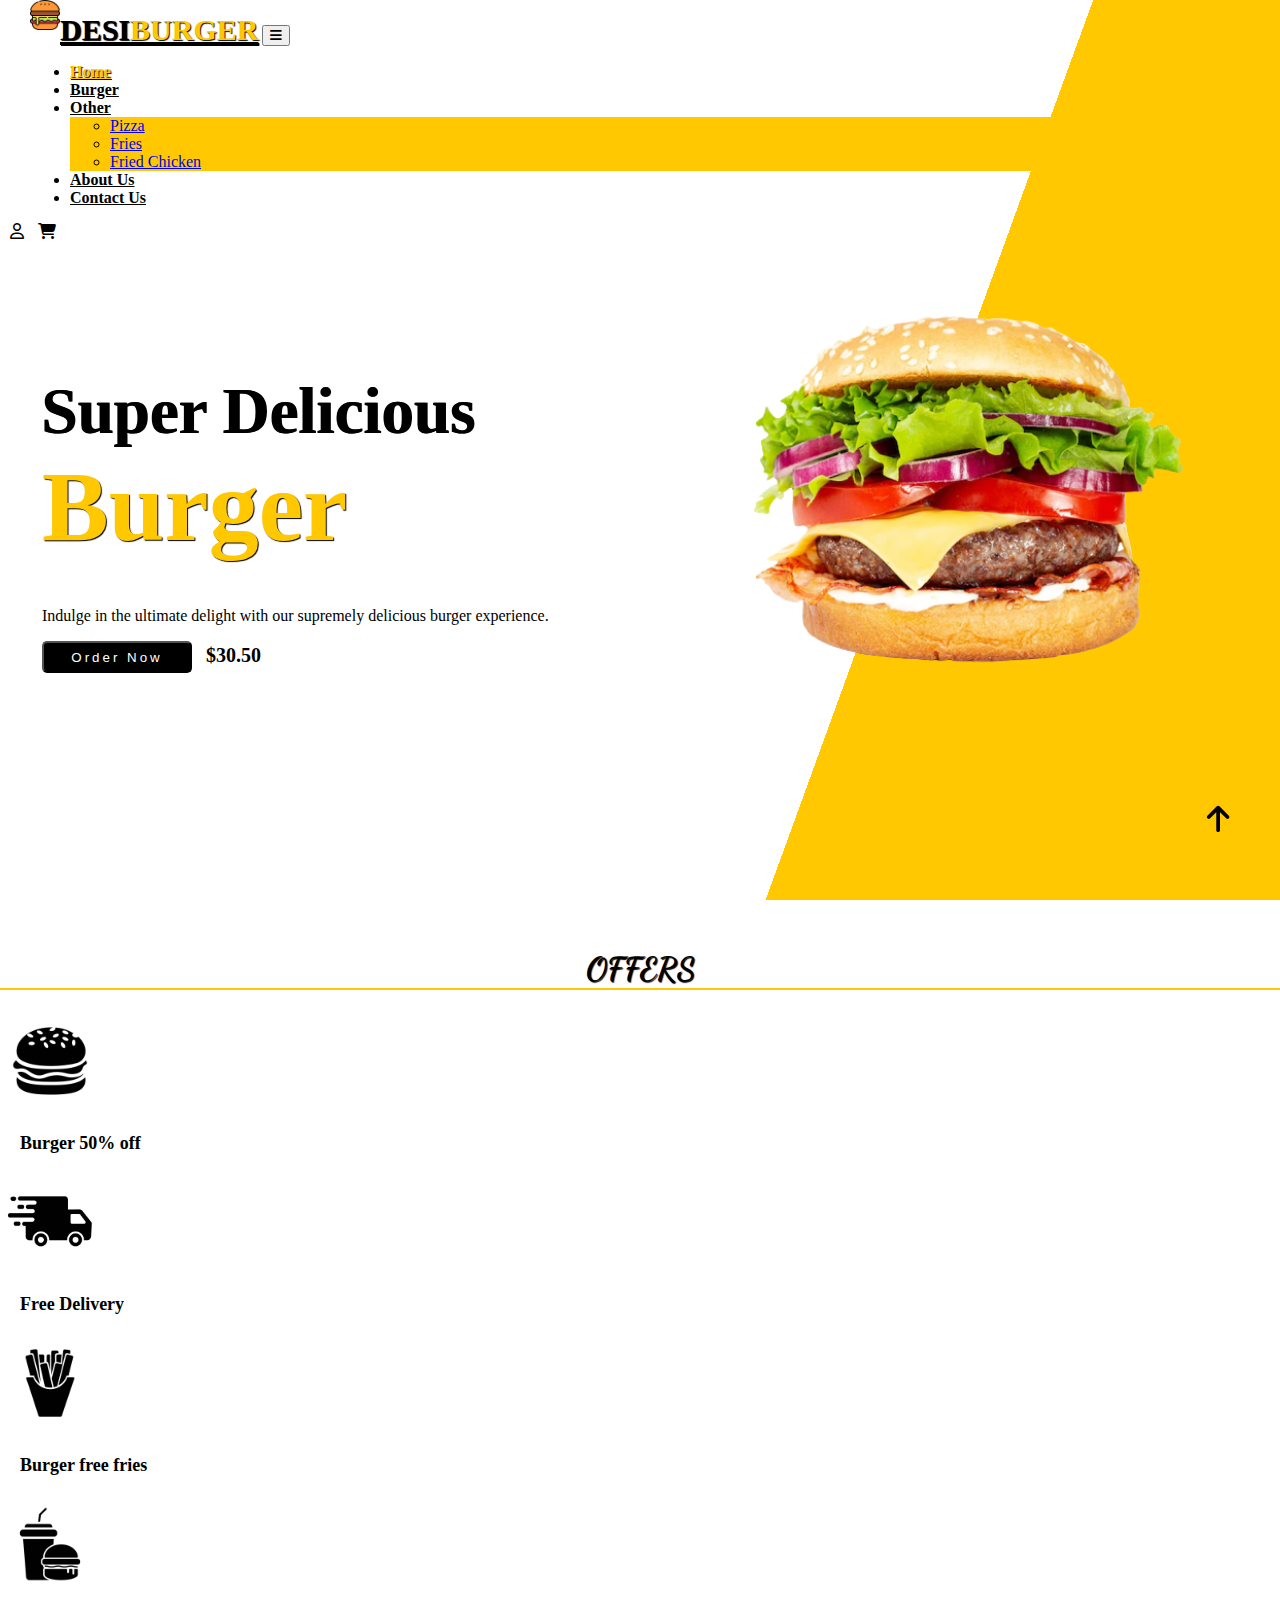
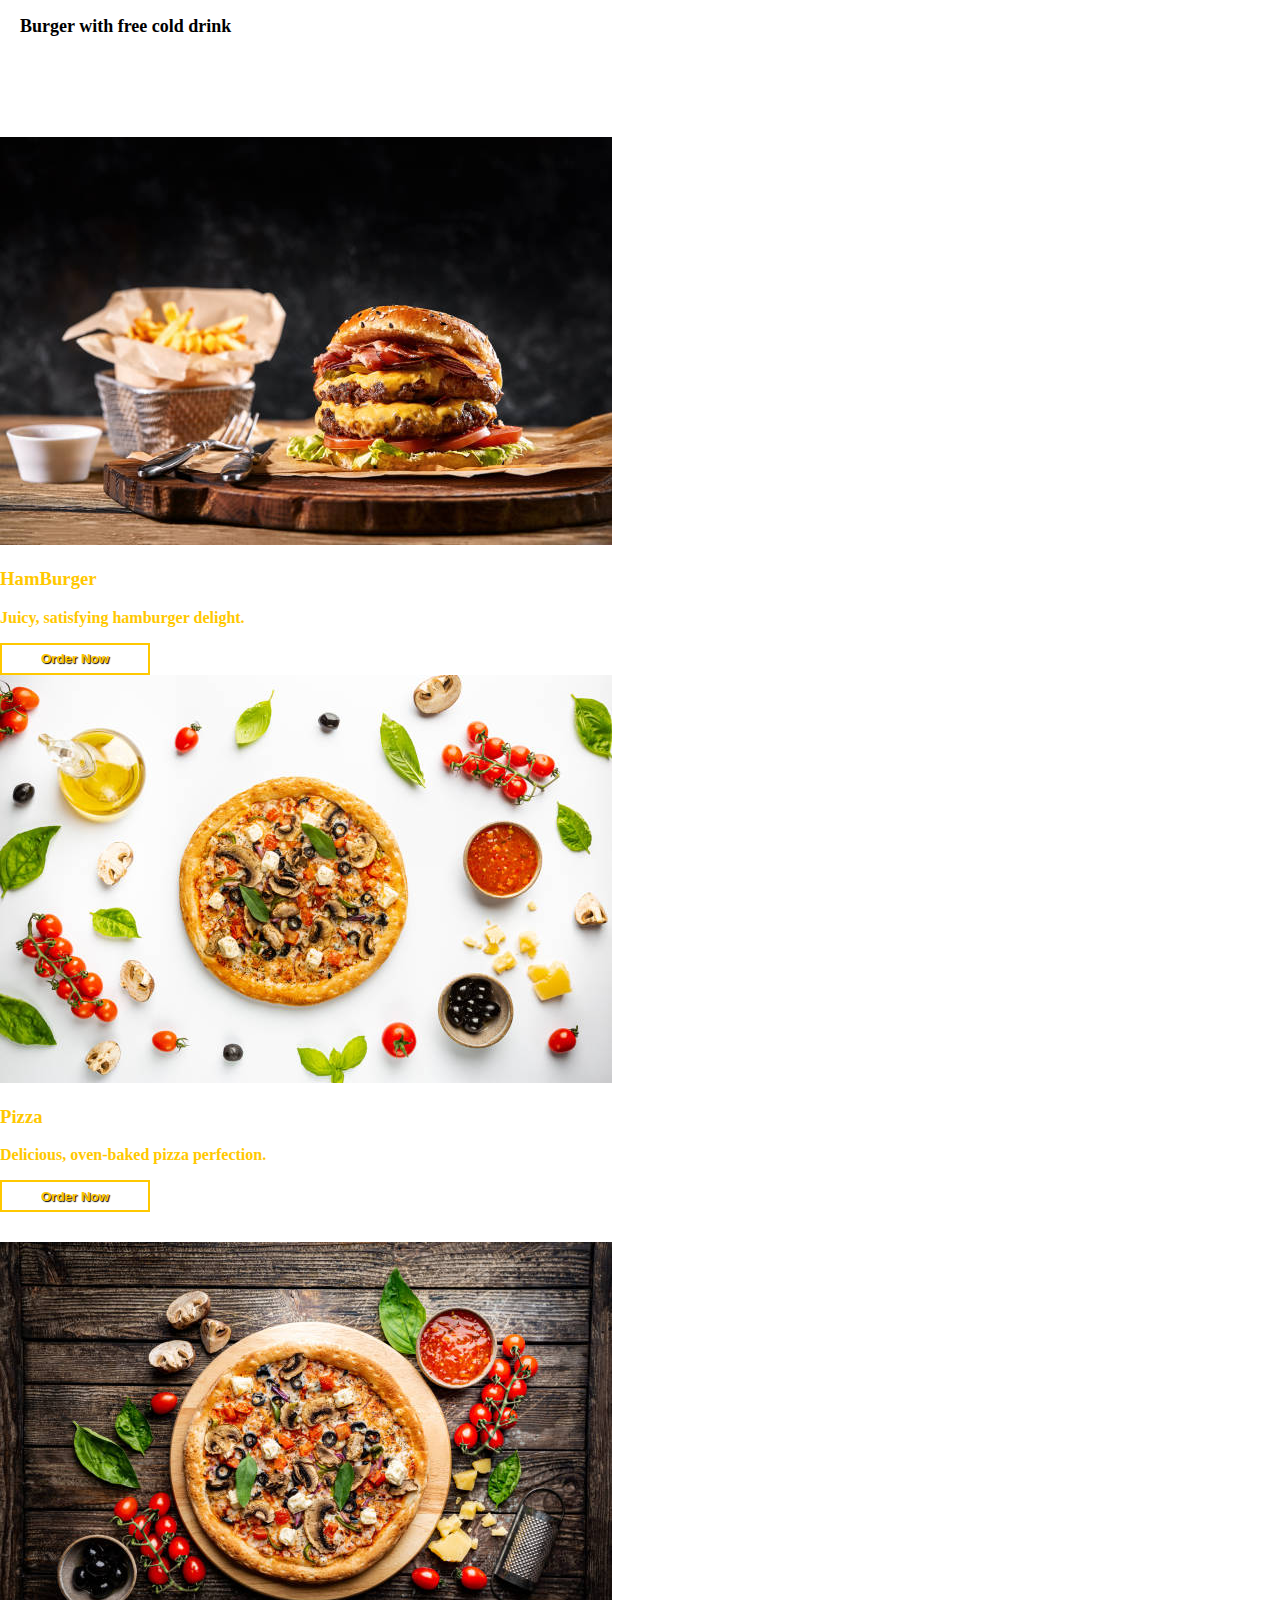
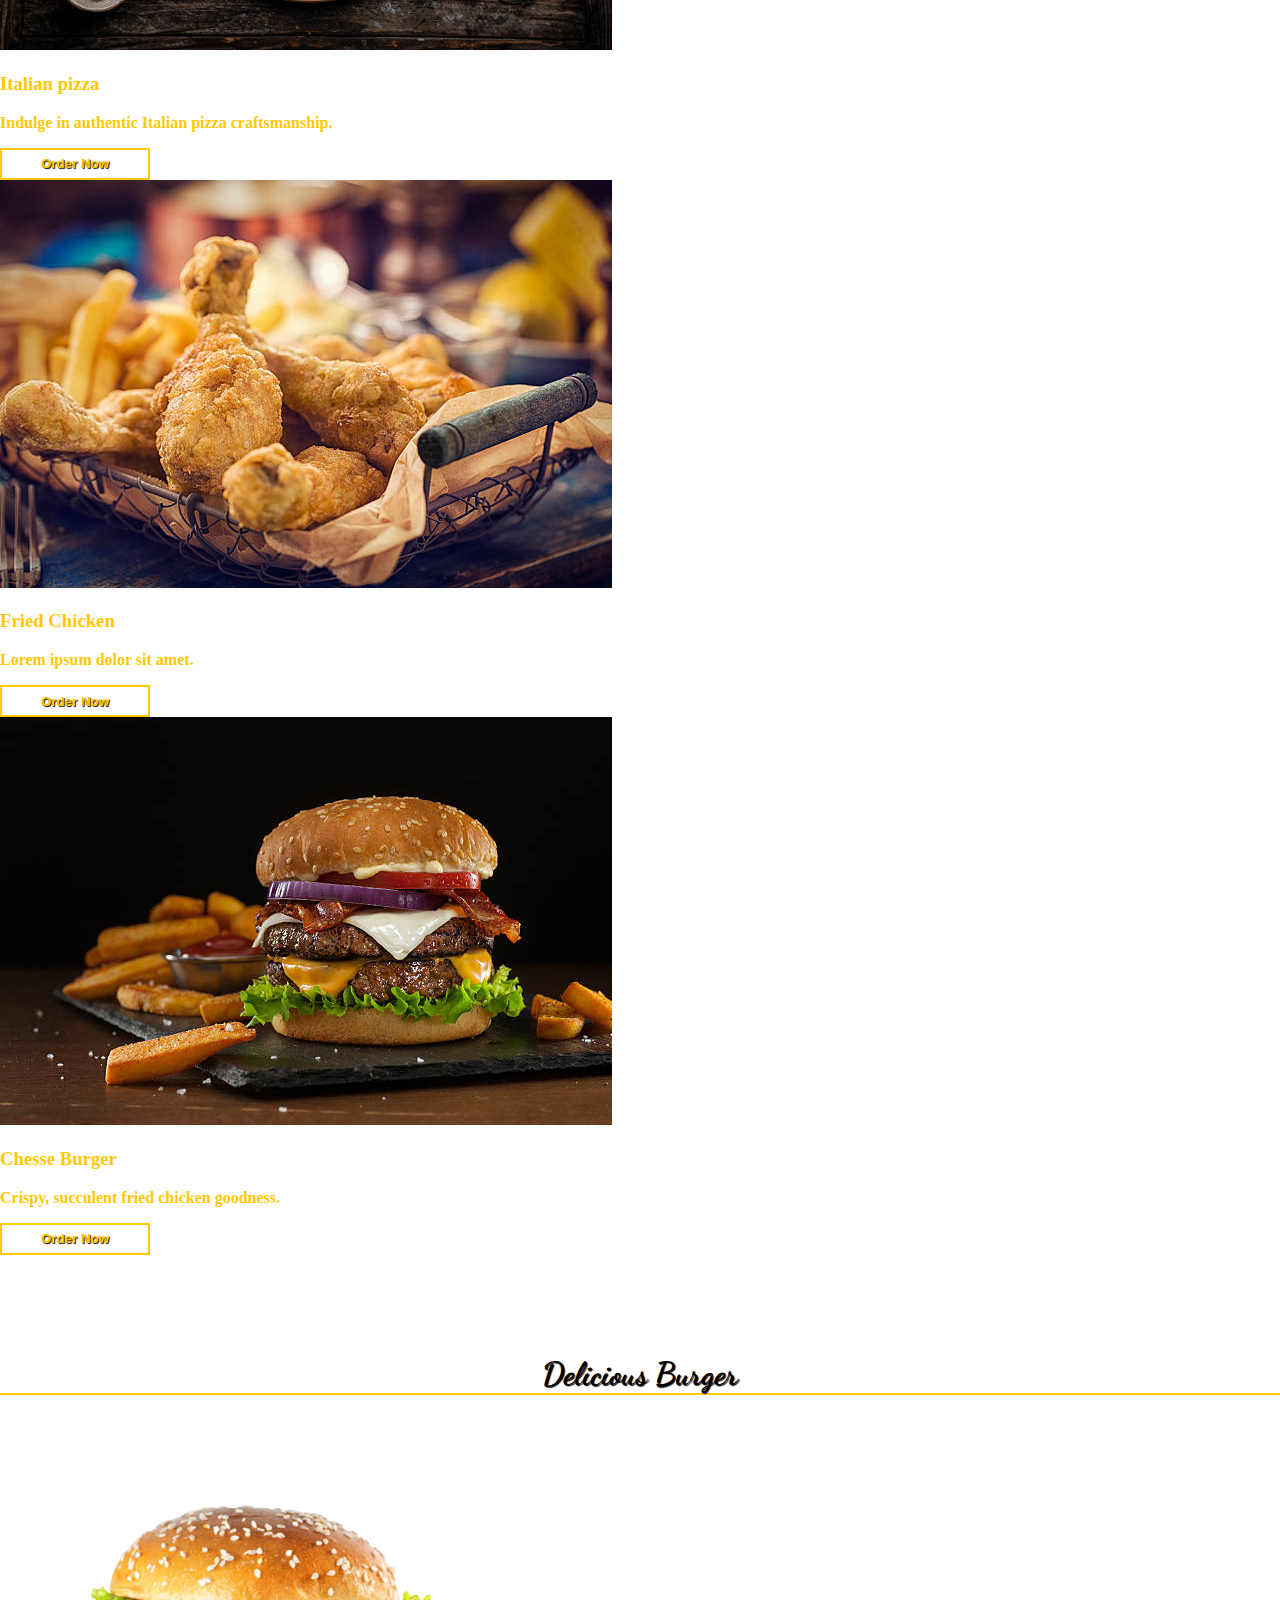
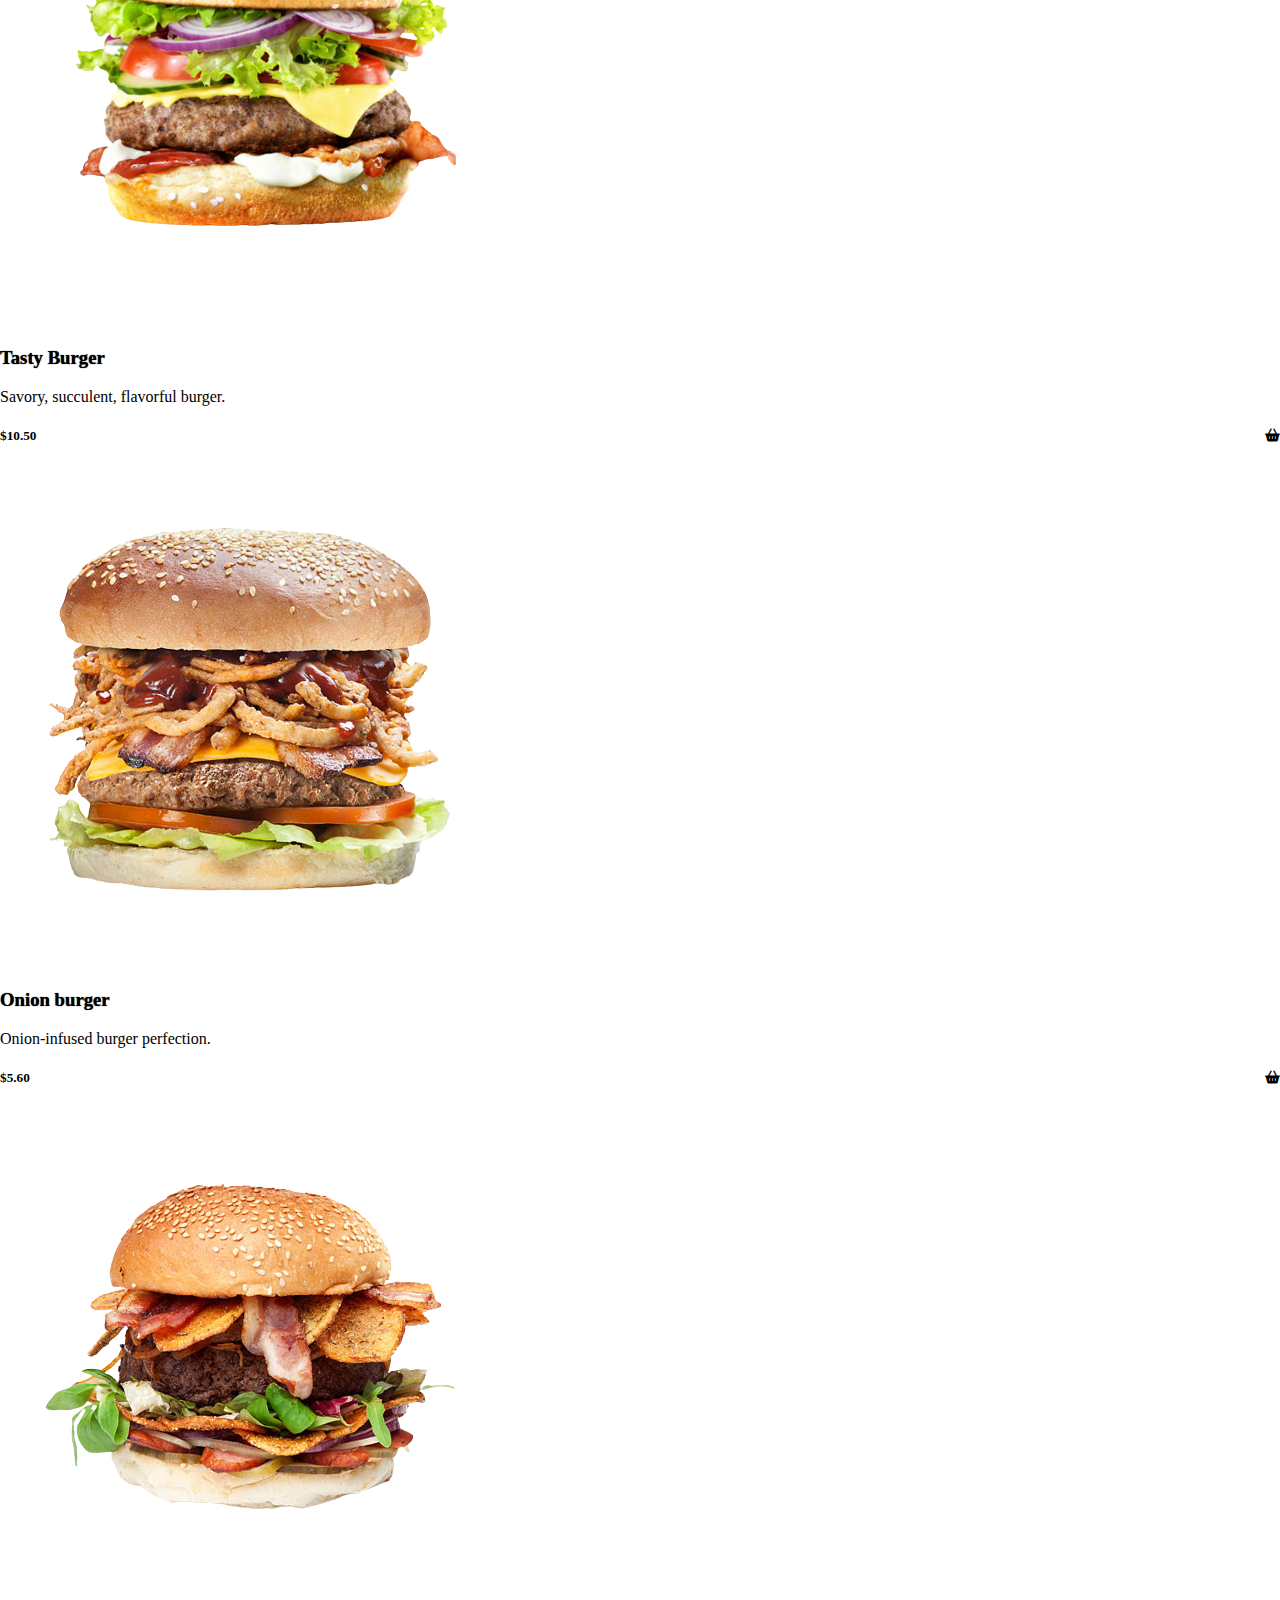
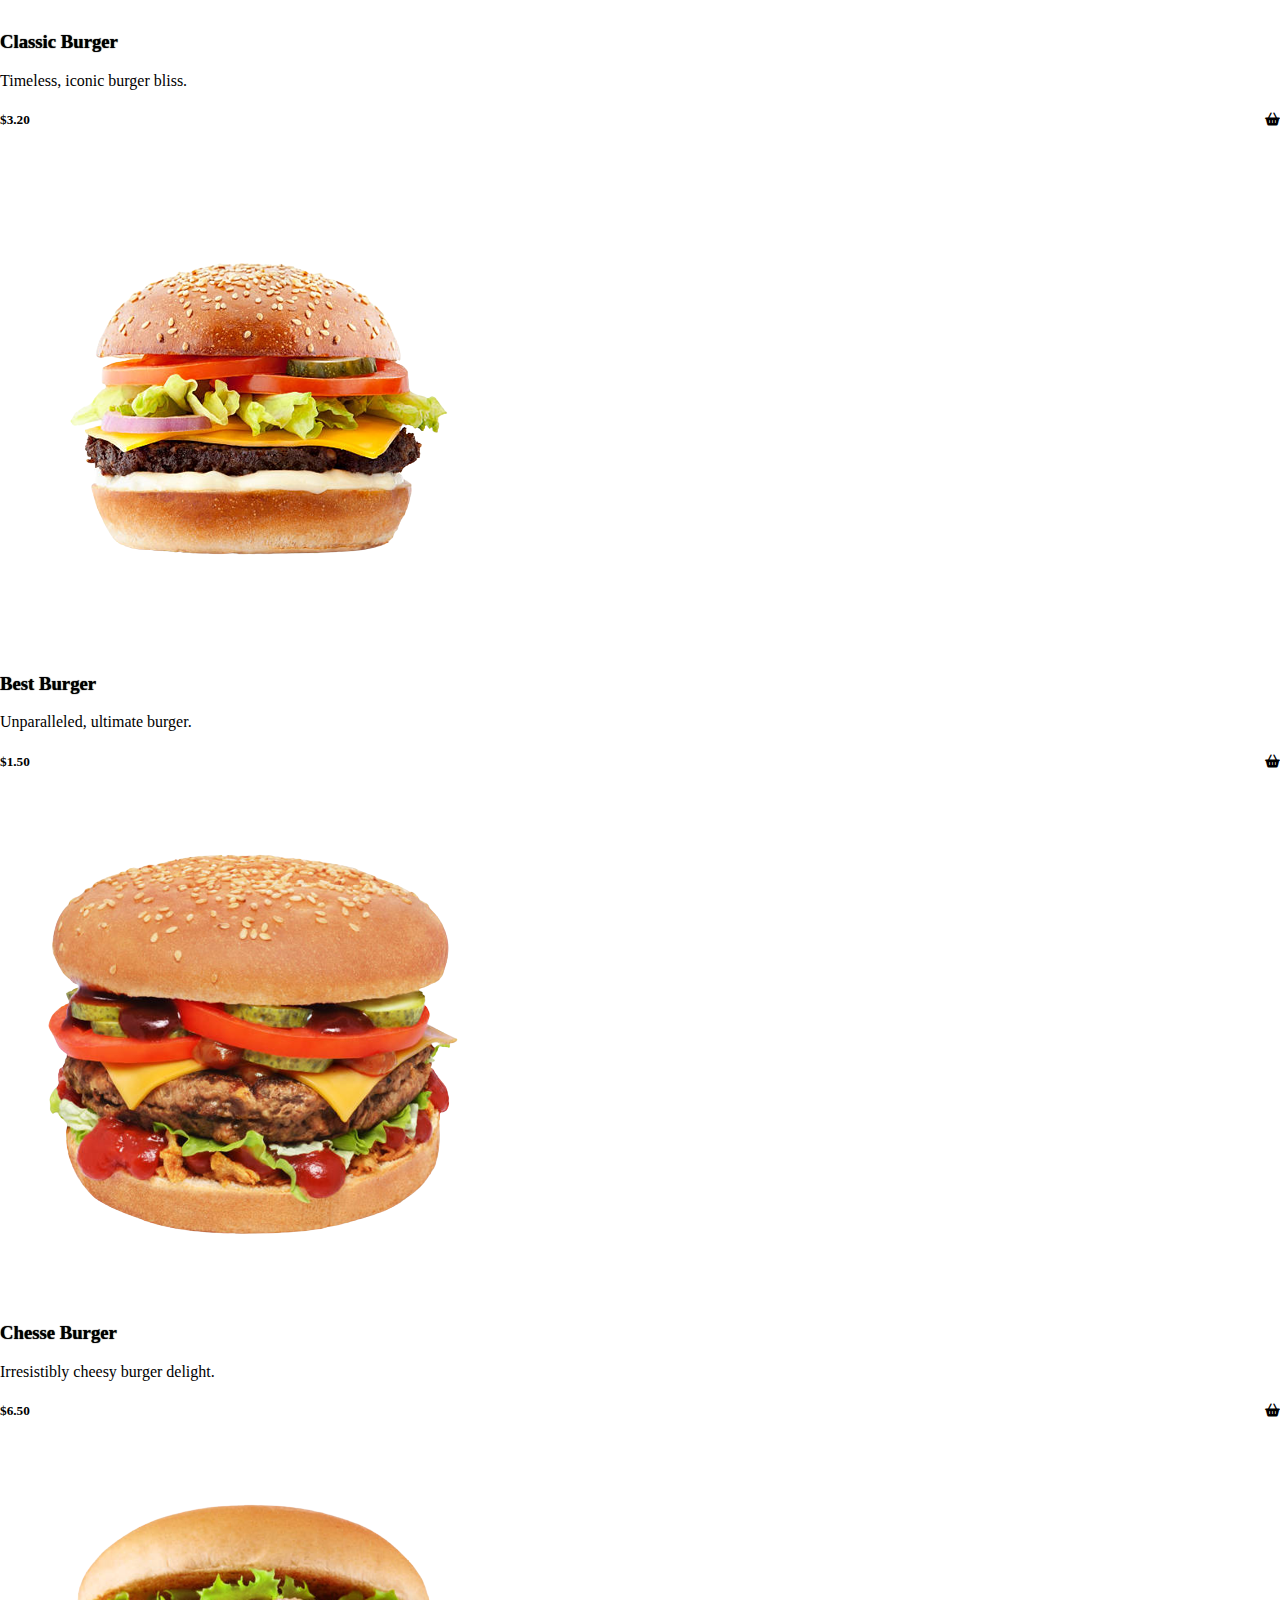
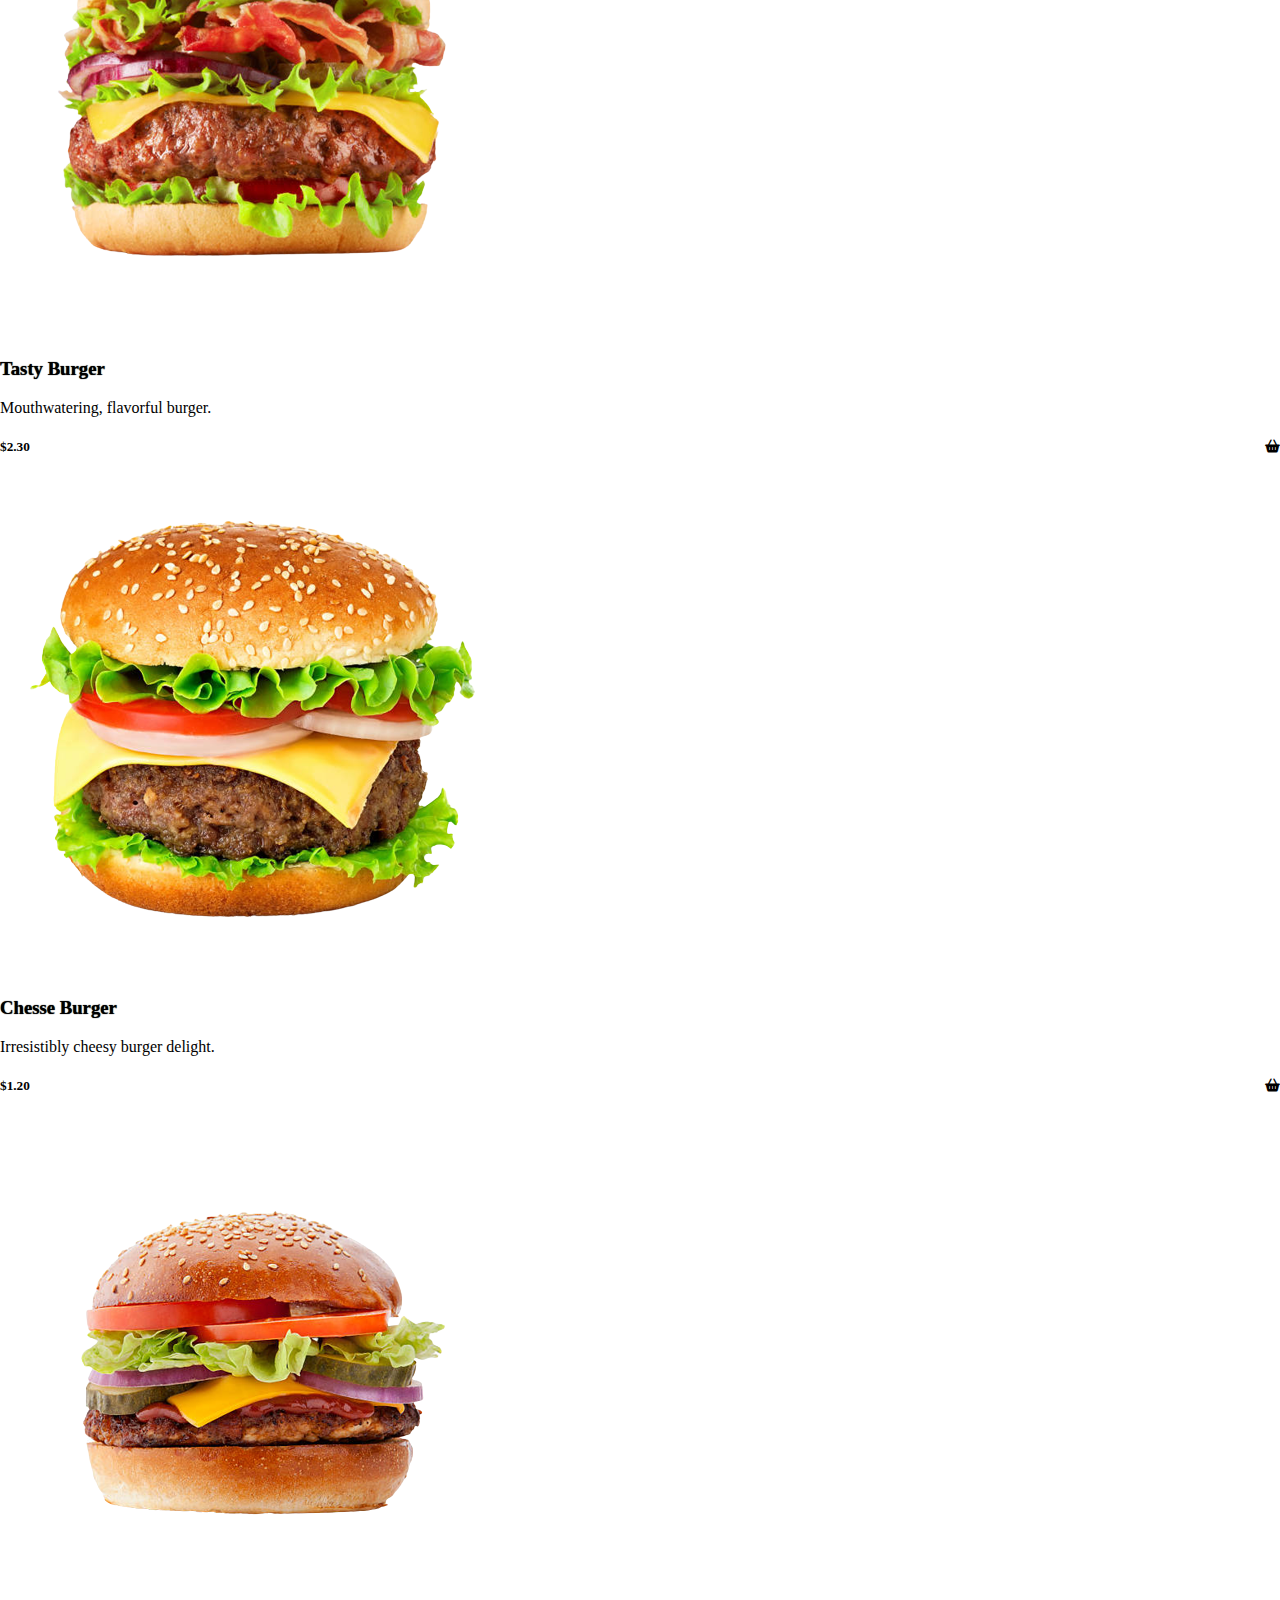
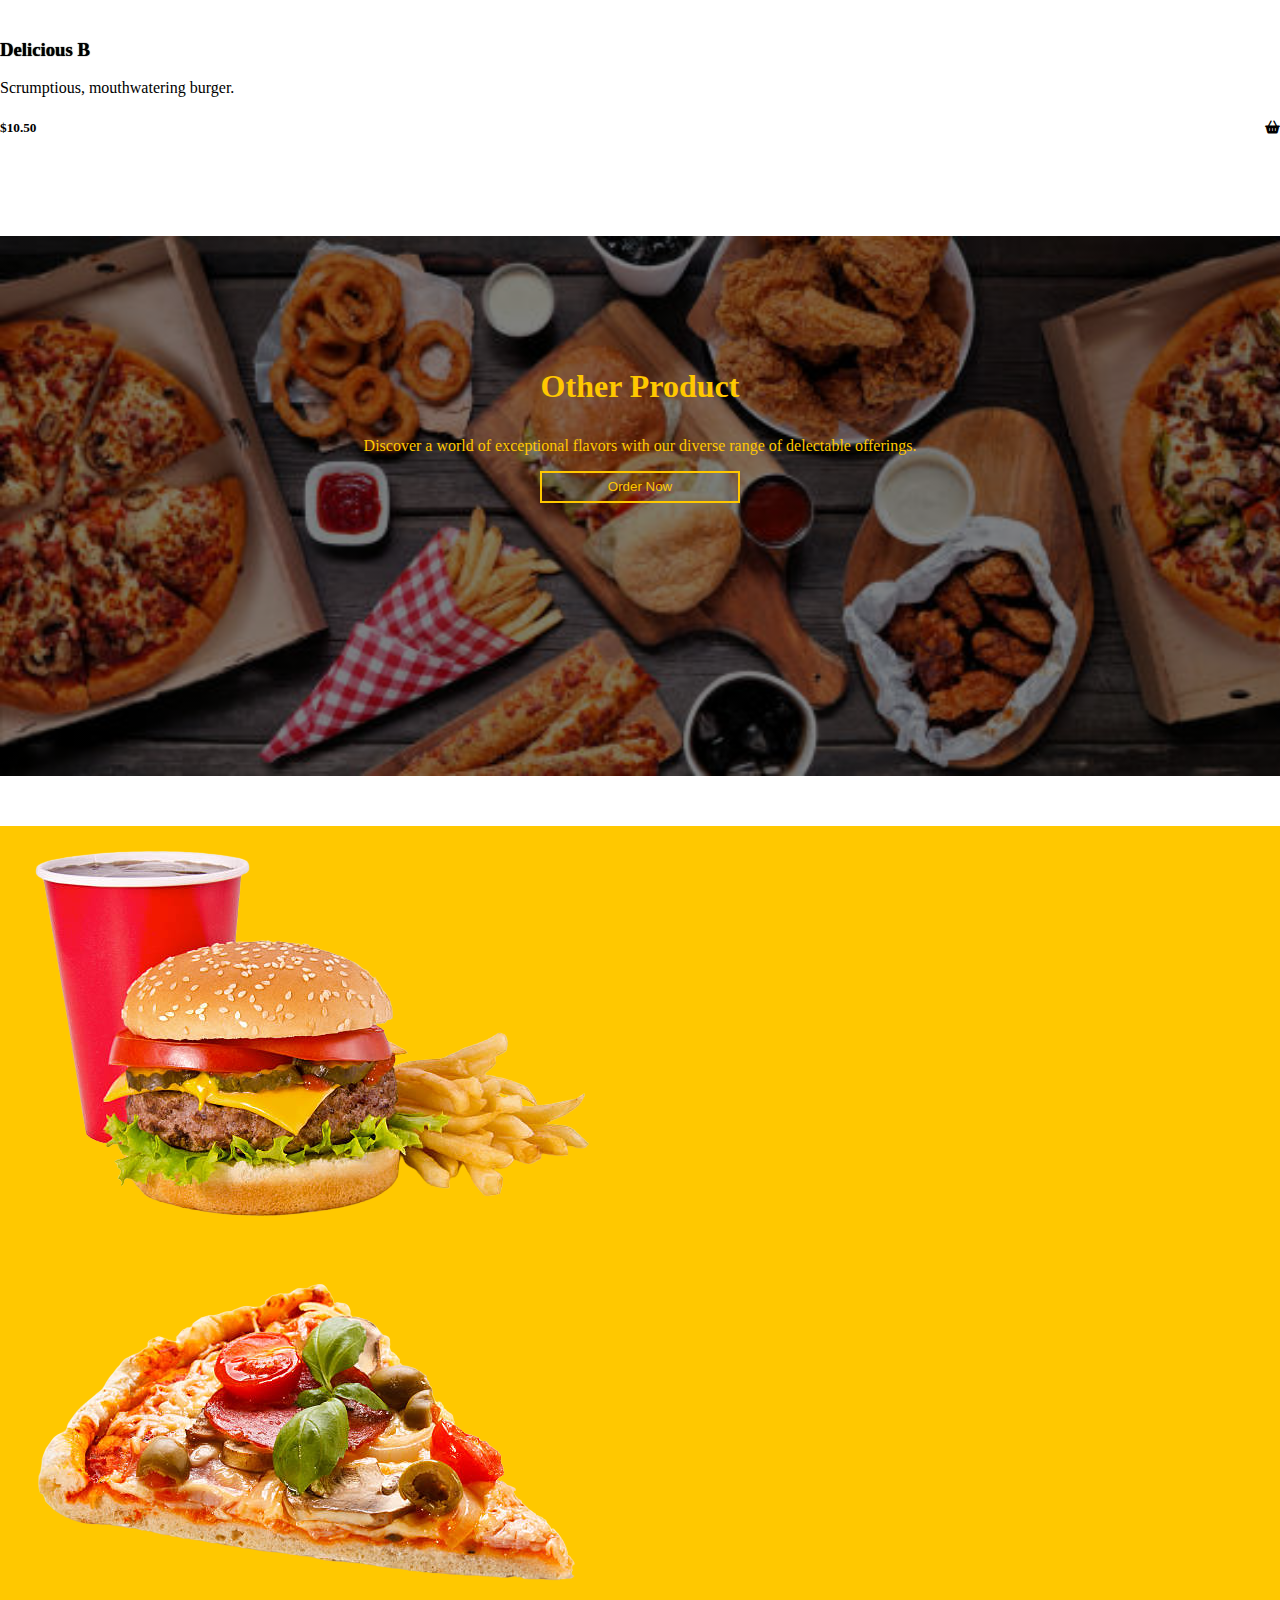
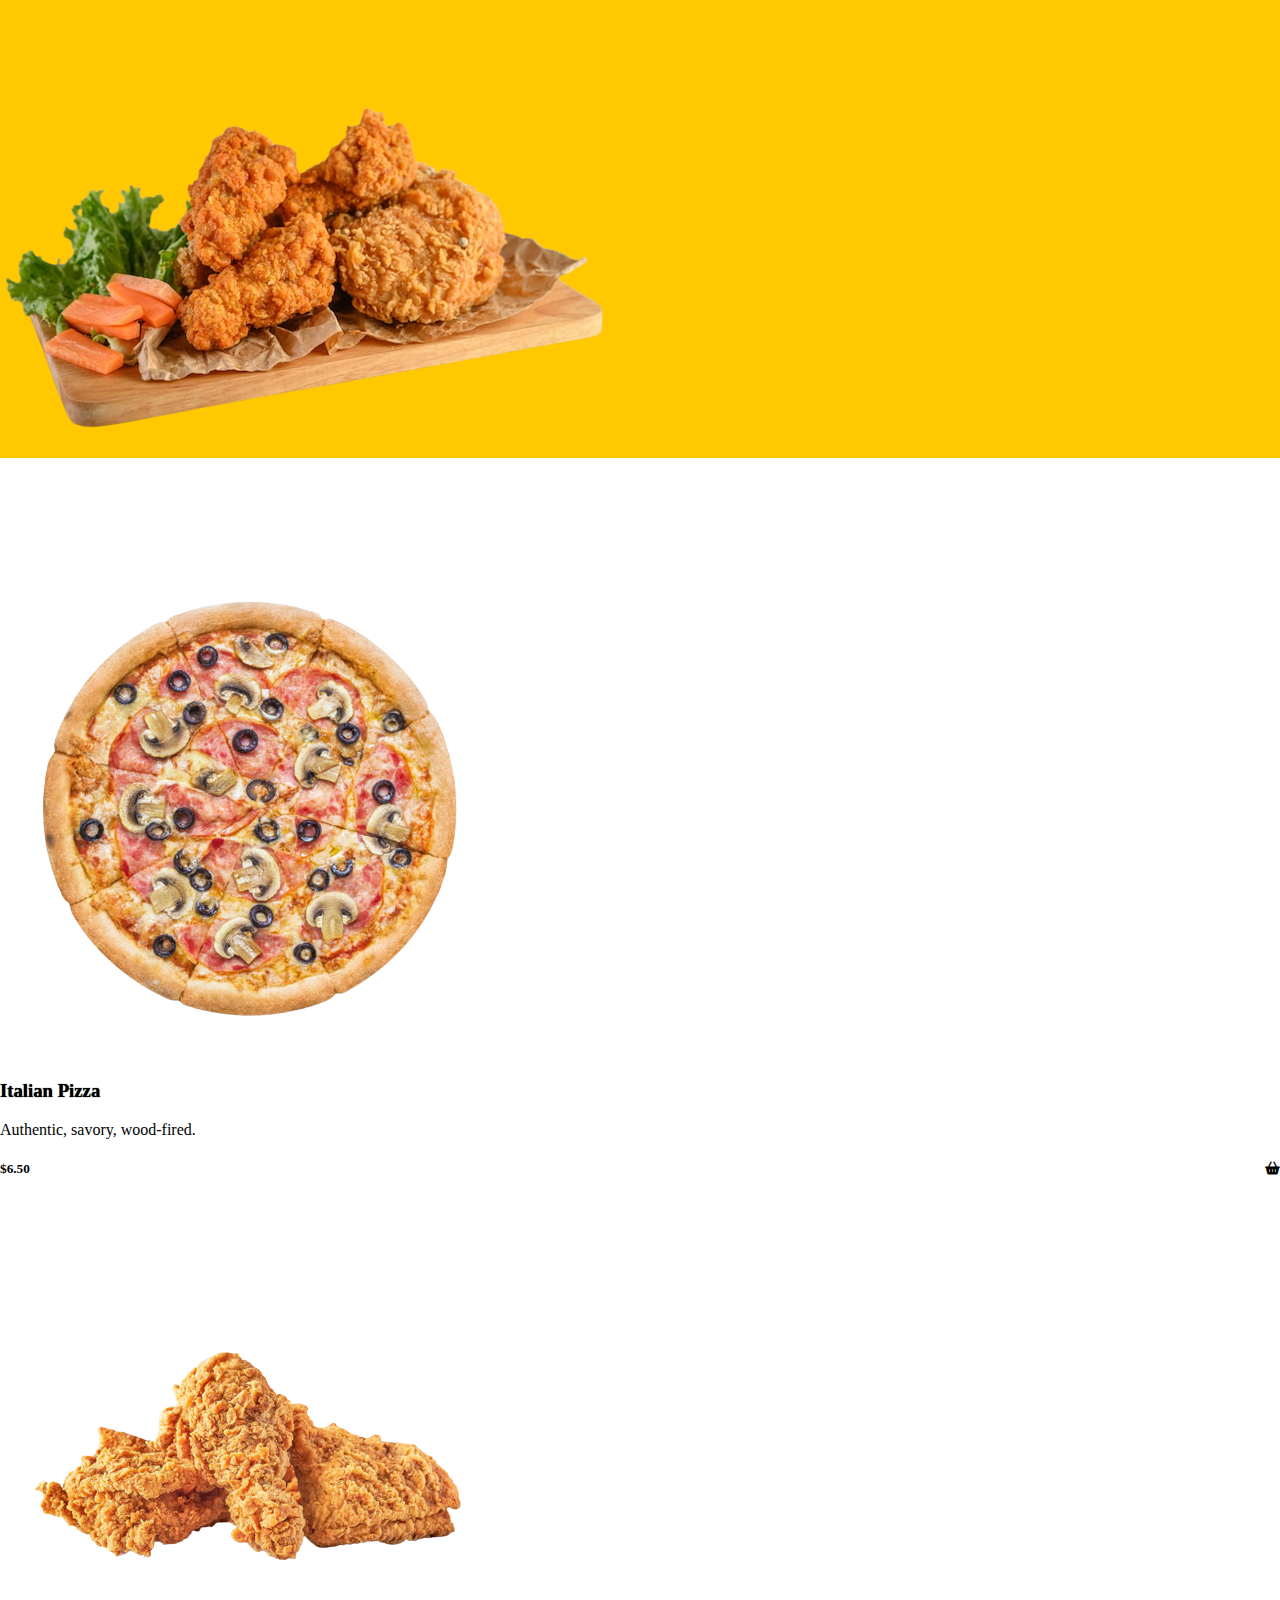
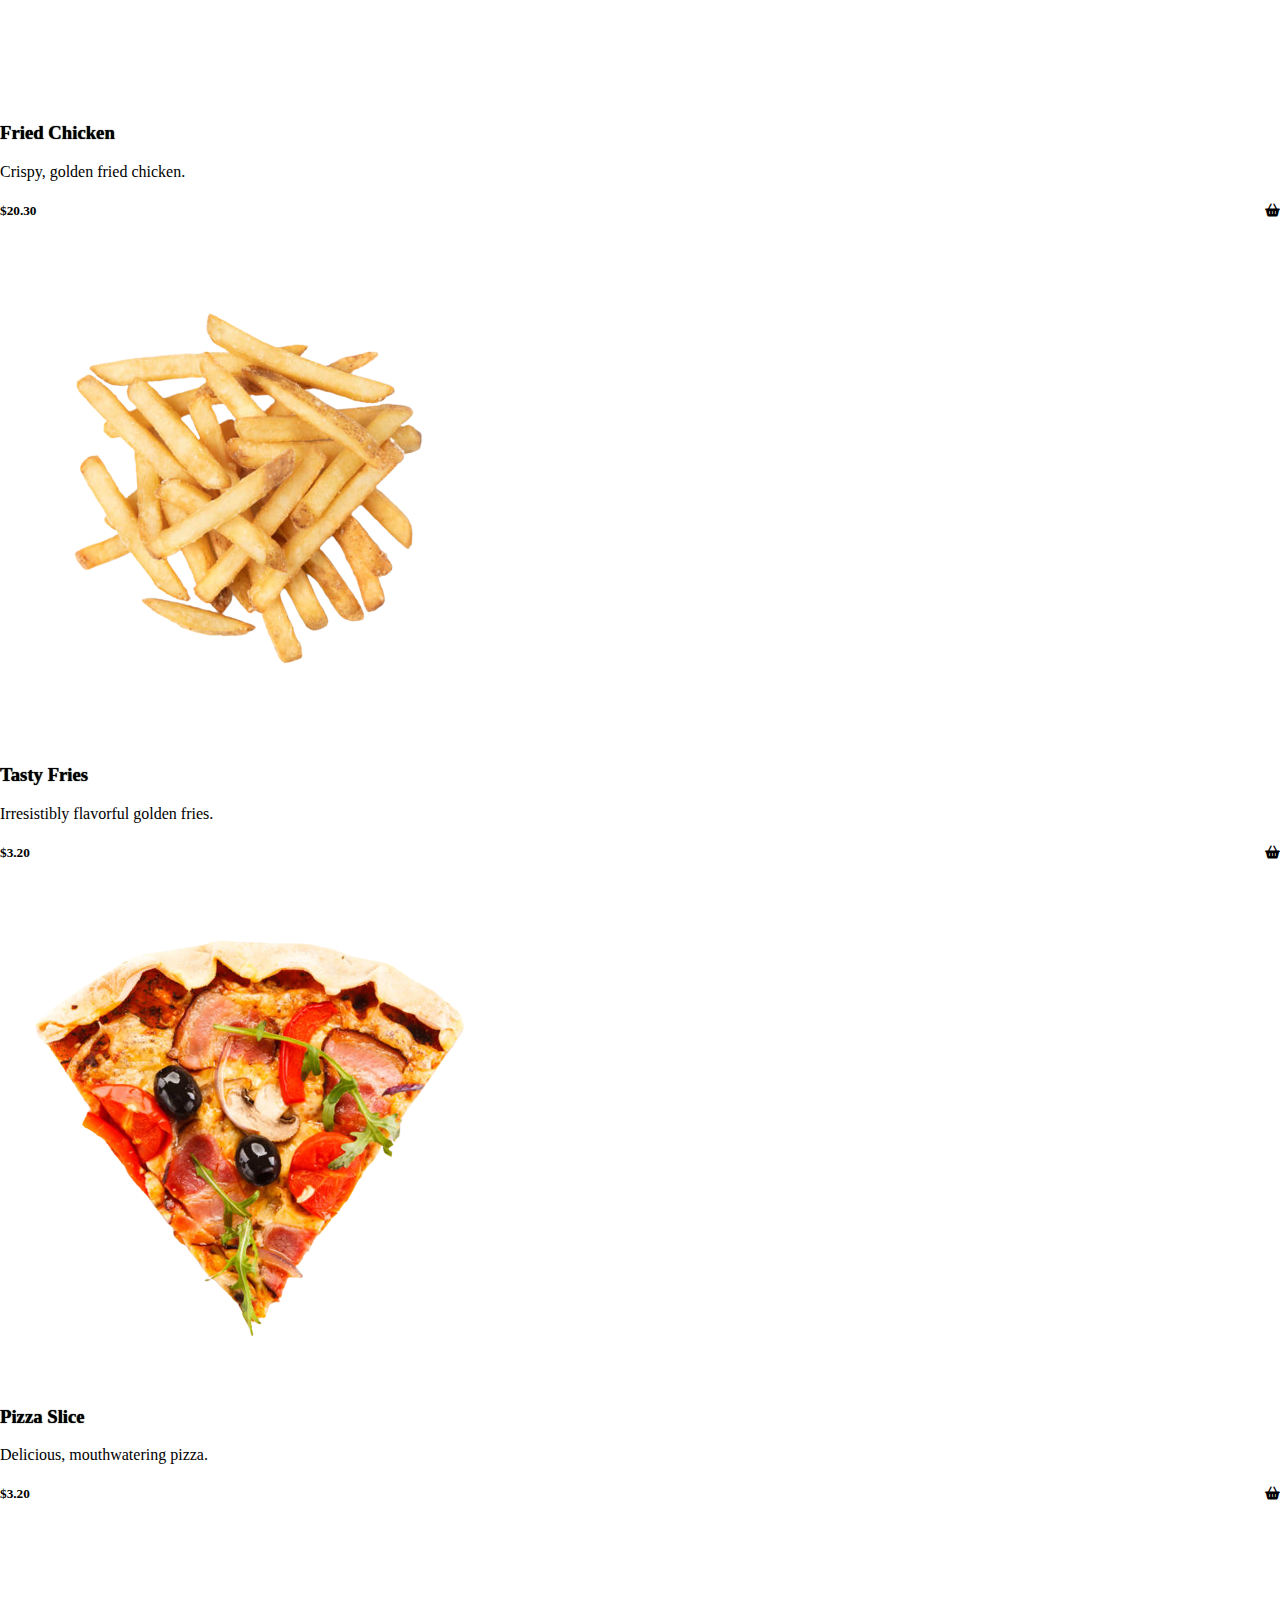
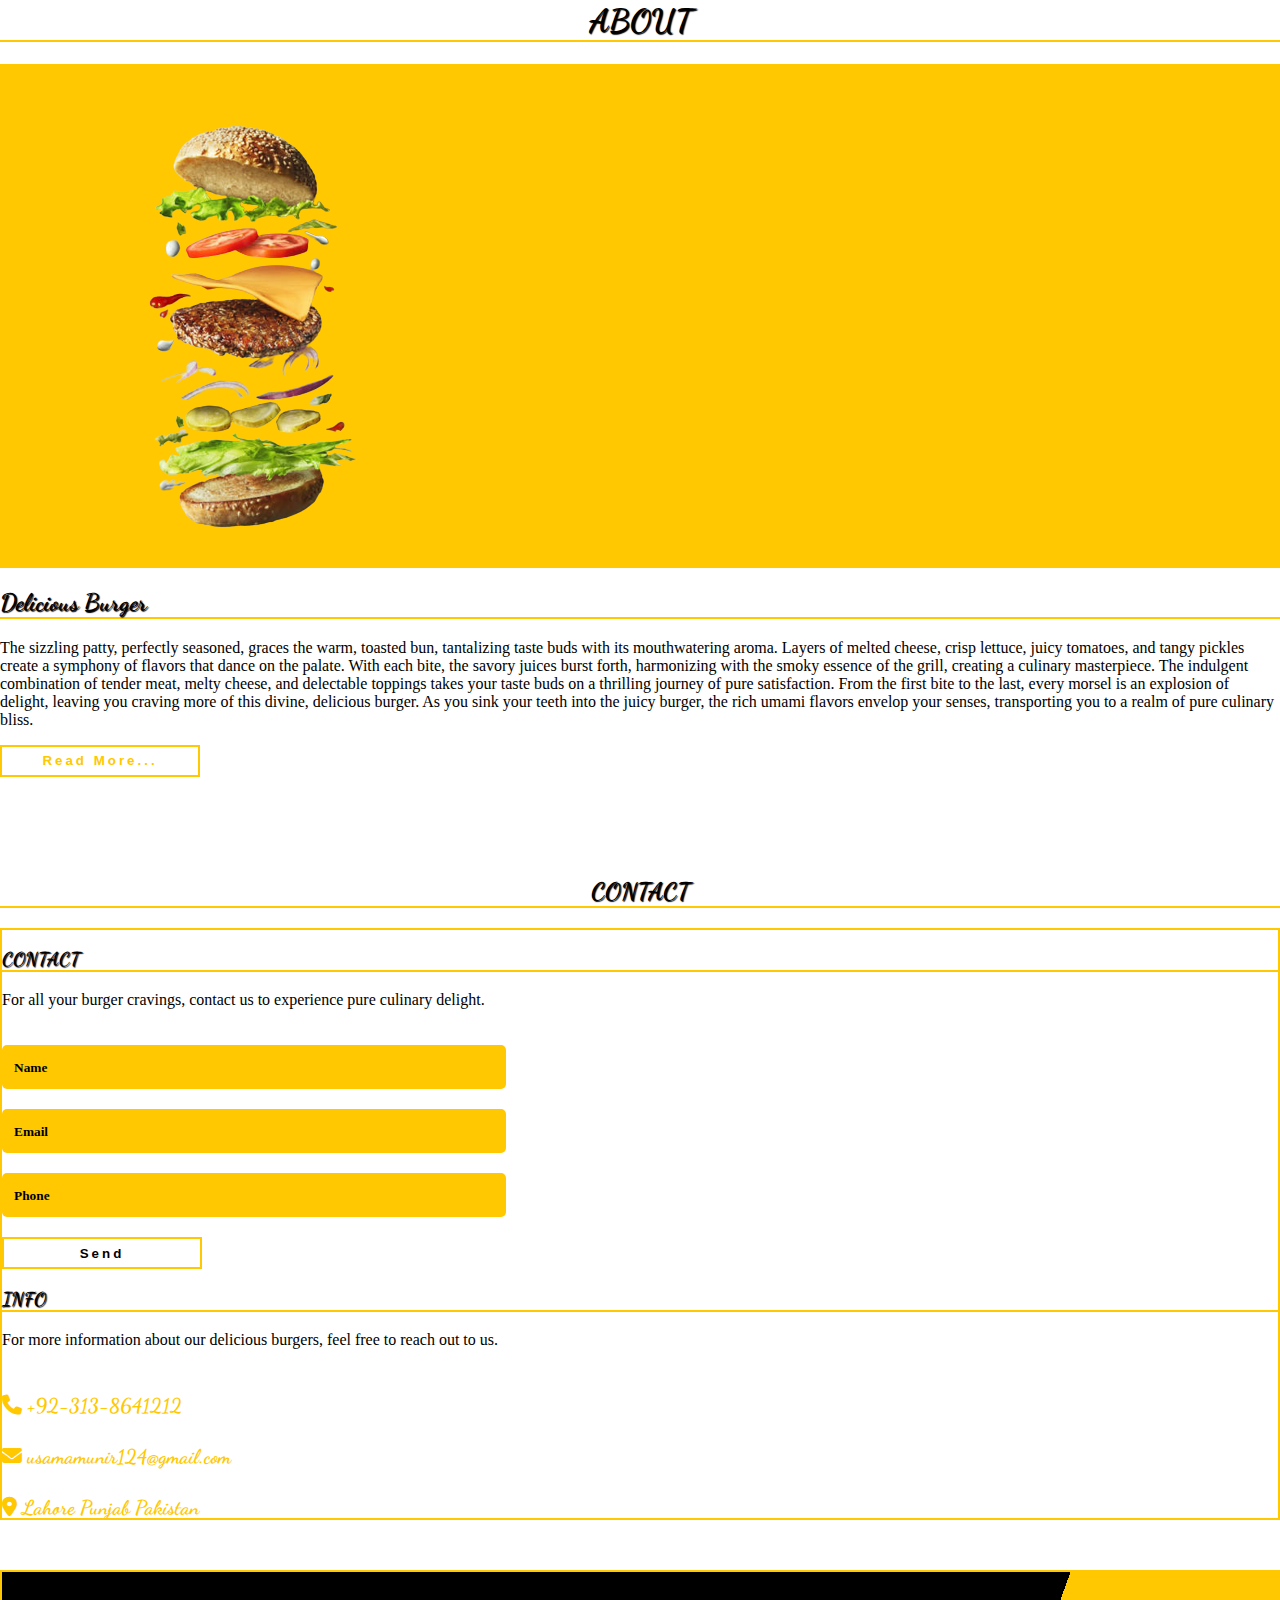
<file: index.html>
<!DOCTYPE html>
<html lang="en">
<head>
  <meta charset="UTF-8">
  <meta http-equiv="X-UA-Compatible" content="IE=edge">
  <meta name="viewport" content="width=device-width, initial-scale=1.0">
  <title>Desi Burger</title>

<link rel="stylesheet" href="index.css">
  <link rel="stylesheet" href="https://cdnjs.cloudflare.com/ajax/libs/font-awesome/6.2.0/css/all.min.css">
  
  <link href="https://cdn.jsdelivr.net/npm/bootstrap@5.0.2/dist/css/bootstrap.min.css" rel="stylesheet" integrity="sha384-EVSTQN3/azprG1Anm3QDgpJLIm9Nao0Yz1ztcQTwFspd3yD65VohhpuuCOmLASjC" crossorigin="anonymous">

  <link rel="preconnect" href="https://fonts.googleapis.com">
  <link rel="preconnect" href="https://fonts.gstatic.com" crossorigin>
  <link href="https://fonts.googleapis.com/css2?family=Dancing+Script:wght@600&display=swap" rel="stylesheet">
 
</head>
<body>

  <div class="home-section">
    <nav class="navbar navbar-expand-lg" id="navbar">
      <div class="container-fluid">
        <a class="navbar-brand" href="#" id="logo"><img src="./images/logo.png" alt="" width="30px">DESI<span>BURGER</span></a>
        <button class="navbar-toggler" type="button" data-bs-toggle="collapse" data-bs-target="#navbarSupportedContent" aria-controls="navbarSupportedContent" aria-expanded="false" aria-label="Toggle navigation">
          <span><i class="fa-solid fa-bars"></i></span>
        </button>
        <div class="collapse navbar-collapse" id="navbarSupportedContent">
          <ul class="navbar-nav me-auto mb-2 mb-lg-0">
            <li class="nav-item">
              <a class="nav-link active" aria-current="page" href="#" id="first-child">Home</a>
            </li>
            <li class="nav-item">
              <a class="nav-link" href="#">Burger</a>
            </li>
            <li class="nav-item dropdown">
              <a class="nav-link dropdown-toggle" href="#" id="navbarDropdown" role="button" data-bs-toggle="dropdown" aria-expanded="false">
                Other
              </a>
              <ul class="dropdown-menu" aria-labelledby="navbarDropdown" style="background-color: #ffc800;">
                <li><a class="dropdown-item" href="#">Pizza</a></li>
                <li><a class="dropdown-item" href="#">Fries</a></li>
                <li><a class="dropdown-item" href="#">Fried Chicken</a></li>
              </ul>
            </li>
            <li class="nav-item">
              <a class="nav-link" href="#">About Us</a>
            </li>
            <li class="nav-item">
              <a class="nav-link" href="#">Contact Us</a>
            </li>
          </ul>
          
          <form class="d-flex">
            <div class="icons">
             <a href="./signin.html"> <i class="fa-regular fa-user"></i></a>
             <a href=""> <i class="fa-solid fa-cart-shopping"></i></a>
            </div>
          </form>
        </div>
      </div>
    </nav>



    <section class="home">
      <div class="content">
        <h1>Super Delicious
          <br> <span>Burger</span>
        </h1>
        <p>Indulge in the ultimate delight with our supremely delicious burger experience.</p>
        <div id="btn"><button>Order Now</button> <span>$30.50</span></div>
      </div>
      <div class="img">
        <img src="./images/burger.png" alt="">
      </div>
    </section>
 
  </div>







  <div class="container" id="top-icons">
    <h1>OFFERS</h1>
    <div class="row">
      <div class="col-md-3 py-3 py-md-0">
        <i><img src="./images/offer1.png" alt=""></i>
        <h3>Burger 50% off</h3>
      </div>
      <div class="col-md-3 py-3 py-md-0">
        <i><img src="./images/offer2.png" alt=""></i>
        <h3>Free Delivery</h3>
      </div>
      <div class="col-md-3 py-3 py-md-0">
        <i><img src="./images/offer3.png" alt=""></i>
        <h3>Burger free fries</h3>
      </div>
      <div class="col-md-3 py-3 py-md-0">
        <i><img src="./images/offer4.png" alt=""></i>
        <h3>Burger with free cold drink</h3>
      </div>
    </div>
  </div>







  <div class="container" id="cards">
    <div class="row">
      <div class="col-md-6 py-3 py-md-0">
        <div class="card">
          <img src="./images/cards1.png" alt="">
          <div class="card-img-overlay">
            <h3>HamBurger</h3>
            <p>Juicy, satisfying hamburger delight.</p>
            <button id="rn">Order Now</button>
          </div>
        </div>
      </div>
      <div class="col-md-6 py-3 py-md-0">
        <div class="card">
          <img src="./images/cards2.png" alt="">
          <div class="card-img-overlay">
            <h3>Pizza</h3>
            <p>Delicious, oven-baked pizza perfection.</p>
            <button id="rn">Order Now</button>
          </div>
        </div>
      </div>
    </div>

    <div class="row" style="margin-top: 30px;">
      <div class="col-md-4 py-3 py-md-0">
        <div class="card">
          <img src="./images/cards3.png" alt="">
          <div class="card-img-overlay">
            <h3>Italian pizza</h3>
            <p>Indulge in authentic Italian pizza craftsmanship.</p>
            <button id="rn">Order Now</button>
          </div>
        </div>
      </div>
      <div class="col-md-4 py-3 py-md-0">
        <div class="card">
          <img src="./images/cards4.png" alt="">
          <div class="card-img-overlay">
            <h3>Fried Chicken</h3>
            <p>Lorem ipsum dolor sit amet.</p>
            <button id="rn">Order Now</button>
          </div>
        </div>
      </div>
      <div class="col-md-4 py-3 py-md-0">
        <div class="card">
          <img src="./images/cards5.png" alt="">
          <div class="card-img-overlay">
            <h3>Chesse Burger</h3>
            <p>Crispy, succulent fried chicken goodness.</p>
            <button id="rn">Order Now</button>
          </div>
        </div>
      </div>
    </div>
  </div>
  








  <div class="container" id="burger">
    <h1>Delicious Burger</h1>
    <div class="row" style="margin-top: 30px;">
      <div class="col-md-3 py-3 py-md-0">
        <div class="card">
          <img src="./images/b1.png" alt="">
          <div class="card-body">
            <h3>Tasty Burger</h3>
            <p>Savory, succulent, flavorful burger.</p>
            <h5>$10.50 <span><i class="fa-solid fa-basket-shopping"></i></span></h5>
          </div>
        </div>
      </div>
      <div class="col-md-3 py-3 py-md-0">
        <div class="card">
          <img src="./images/b2.png" alt="">
          <div class="card-body">
            <h3>Onion burger</h3>
            <p>Onion-infused burger perfection.</p>
            <h5>$5.60 <span><i class="fa-solid fa-basket-shopping"></i></span></h5>
          </div>
        </div>
      </div>
      <div class="col-md-3 py-3 py-md-0">
        <div class="card">
          <img src="./images/b3.png" alt="">
          <div class="card-body">
            <h3>Classic Burger</h3>
            <p>Timeless, iconic burger bliss.</p>
            <h5>$3.20 <span><i class="fa-solid fa-basket-shopping"></i></span></h5>
          </div>
        </div>
      </div>
      <div class="col-md-3 py-3 py-md-0">
        <div class="card">
          <img src="./images/b4.png" alt="">
          <div class="card-body">
            <h3>Best Burger</h3>
            <p>Unparalleled, ultimate burger.</p>
            <h5>$1.50 <span><i class="fa-solid fa-basket-shopping"></i></span></h5>
          </div>
        </div>
      </div>
    </div>

    <div class="row" style="margin-top: 30px;">
      <div class="col-md-3 py-3 py-md-0">
        <div class="card">
          <img src="./images/b5.png" alt="">
          <div class="card-body">
            <h3>Chesse Burger</h3>
            <p>Irresistibly cheesy burger delight.</p>
            <h5>$6.50 <span><i class="fa-solid fa-basket-shopping"></i></span></h5>
          </div>
        </div>
      </div>
      <div class="col-md-3 py-3 py-md-0">
        <div class="card">
          <img src="./images/b6.png" alt="">
          <div class="card-body">
            <h3>Tasty Burger</h3>
            <p>Mouthwatering, flavorful burger.</p>
            <h5>$2.30 <span><i class="fa-solid fa-basket-shopping"></i></span></h5>
          </div>
        </div>
      </div>
      <div class="col-md-3 py-3 py-md-0">
        <div class="card">
          <img src="./images/b7.png" alt="">
          <div class="card-body">
            <h3>Chesse Burger</h3>
            <p>Irresistibly cheesy burger delight.</p>
            <h5>$1.20 <span><i class="fa-solid fa-basket-shopping"></i></span></h5>
          </div>
        </div>
      </div>
      <div class="col-md-3 py-3 py-md-0">
        <div class="card">
          <img src="./images/b8.png" alt="">
          <div class="card-body">
            <h3>Delicious B</h3>
            <p>Scrumptious, mouthwatering burger.</p>
            <h5>$10.50 <span><i class="fa-solid fa-basket-shopping"></i></span></h5>
          </div>
        </div>
      </div>
    </div>
  </div>






  
  <div class="banner">
    <h3>Other Product</h3>
    <p>Discover a world of exceptional flavors with our diverse range of delectable offerings.</p>
    <button id="btnorder">Order Now</button>
  </div>








  <div class="container" id="topcards">
    <div class="row">
      <div class="col-md-4 py-3 py-md-0">
        <div class="card">
          <img src="./images/topcard1.png" alt="">
        </div>
      </div>
      <div class="col-md-4 py-3 py-md-0">
        <div class="card">
          <img src="./images/topcard2.png" alt="">
        </div>
      </div>
      <div class="col-md-4 py-3 py-md-0">
        <div class="card">
          <img src="./images/topcard3.png" alt="">
        </div>
      </div>
    </div>
  </div>








  <div class="container" id="burger">
    <div class="row" style="margin-top: 30px;">
      <div class="col-md-3 py-3 py-md-0">
        <div class="card">
          <img src="./images/p1.png" alt="">
          <div class="card-body">
            <h3>Italian Pizza</h3>
            <p>Authentic, savory, wood-fired.</p>
            <h5>$6.50 <span><i class="fa-solid fa-basket-shopping"></i></span></h5>
          </div>
        </div>
      </div>
      <div class="col-md-3 py-3 py-md-0">
        <div class="card">
          <img src="./images/p2.png" alt="">
          <div class="card-body">
            <h3>Fried Chicken</h3>
            <p>Crispy, golden fried chicken.</p>
            <h5>$20.30 <span><i class="fa-solid fa-basket-shopping"></i></span></h5>
          </div>
        </div>
      </div>
      <div class="col-md-3 py-3 py-md-0">
        <div class="card">
          <img src="./images/p3.png" alt="">
          <div class="card-body">
            <h3>Tasty Fries</h3>
            <p>Irresistibly flavorful golden fries.</p>
            <h5>$3.20 <span><i class="fa-solid fa-basket-shopping"></i></span></h5>
          </div>
        </div>
      </div>
      <div class="col-md-3 py-3 py-md-0">
        <div class="card">
          <img src="./images/p4.png" alt="">
          <div class="card-body">
            <h3>Pizza Slice</h3>
            <p>Delicious, mouthwatering pizza.</p>
            <h5>$3.20 <span><i class="fa-solid fa-basket-shopping"></i></span></h5>
          </div>
        </div>
      </div>
    </div>
  </div>
  








 
  <div class="container" id="about">
    <h1>ABOUT</h1>
    <div class="row">
     <div class="col-md-6 py-3 py-md-0">
      <div class="card">
        <img src="./images/about.png" alt="">
      </div>
     </div>
     <div class="col-md-6 py-3 py-md-0">
      <h2>Delicious Burger</h2>
      <p>The sizzling patty, perfectly seasoned, graces the warm, toasted bun, tantalizing taste buds with its mouthwatering aroma.
        Layers of melted cheese, crisp lettuce, juicy tomatoes, and tangy pickles create a symphony of flavors that dance on the palate.
        With each bite, the savory juices burst forth, harmonizing with the smoky essence of the grill, creating a culinary masterpiece.
        The indulgent combination of tender meat, melty cheese, and delectable toppings takes your taste buds on a thrilling journey of pure satisfaction.
        From the first bite to the last, every morsel is an explosion of delight, leaving you craving more of this divine, delicious burger.
        As you sink your teeth into the juicy burger, the rich umami flavors envelop your senses, transporting you to a realm of pure culinary bliss.
      </p>
      <div id="readmorebtn"><button>Read More...</button></div>
     </div>
    </div>
  </div>
 







  <div class="container">
    <h2 id="h2">CONTACT</h2>
  </div>
    <div class="container" id="contact">
    <div class="row">
      <div class="col-md-6 py-3 py-md-0">
         <h3>CONTACT</h3>
         <p>For all your burger cravings, contact us to experience pure culinary delight.</p>
         <input type="text" placeholder="Name"><br>
         <input type="email" placeholder="Email"><br>
         <input type="number" placeholder="Phone"><br>
         <button id="btnmessage">Send</button>
      </div>
      <div class="col-md-6 py-3 py-md-0">
        <h3>INFO</h3>
        <p>For more information about our delicious burgers, feel free to reach out to us.</p>
        <i class="fas fa-phone"> <span>+92-313-8641212</span></i><br>
        <i class="fa-solid fa-envelope"> <span>usamamunir124@gmail.com</span></i><br>
        <i class="fa-solid fa-location-dot"> <span>Lahore Punjab Pakistan</span></i><br>
      </div>
    </div>
  </div>

 







  
  <footer id="footer" style="margin-top: 50px;">
    <div class="footer-top">
      <div class="container">
        <div class="row">
          <div class="col-lg-3 col-md-6 footer-contact">
            <a class="navbar-brand" href="#" id="logo2"><img src="./images/logo.png" alt="" width="30px">Burger</a>
            <p>Lorem, ipsum dolor sit amet consectetur adipisicing elit. Perspiciatis, libero.</p><br>
            <p>
              Lahore <br><br>
              Punjab <br><br>
              Pakistan <br><br>
            </p>
            <strong><i class="fa-solid fa-phone"></i> Phone: <strong>+92-313-8621212</strong></strong><br>
            <strong><i class="fa-solid fa-envelope"></i> Email: <strong>usamamunir124@gmail.com</strong></strong>
          </div>
          <div class="col-lg-3 col-md-6 footer-links">
            <h4>Useful Links</h4>
            <ul>
              <li><a href="#">Home</a></li>
              <li><a href="#">About</a></li>
              <li><a href="#">Contact</a></li>
              <li><a href="#">Services</a></li>
              <li><a href="#">Privacy policay</a></li>
            </ul>
          </div>
          
          <div class="col-lg-3 col-md-6 footer-links">
            <h4>Our Services</h4>
            <p>Lorem ipsum dolor sit amet consectetur adipisicing elit. Quas, aperiam.</p>
            <ul>
              <li><a href="#">Pizza</a></li>
              <li><a href="#">Fried chicken</a></li>
              <li><a href="#">Fries</a></li>
            </ul>
          </div>
          
          <div class="col-lg-3 col-md-6 footer-links">
            <h4>Our Socail Links</h4>
            <p>Lorem ipsum dolor, sit amet consectetur adipisicing elit. Perferendis, minus.</p>
            <div class="socail-links mt-3">
              <a href="#"><i class="fa-brands fa-twitter"></i></a>
              <a href="#"><i class="fa-brands fa-facebook"></i></a>
              <a href="#"><i class="fa-brands fa-google-plus"></i></a>
              <a href="#"><i class="fa-brands fa-instagram"></i></a>
              <a href="#"><i class="fa-brands fa-linkedin-in"></i></a>
            </div>
          </div>

        </div>
      </div>
    </div>
  
  <hr>
  <div class="container py-4">
    <div class="copyright">
      &copy; Copyright <strong>Burger</strong>.All Rights reserved
    </div>
    <div class="credits">
      Designed By <a href="#">Mubashar Hussain</a>
    </div>
  </div>
</footer>








  <a href="#" class="arrow"><i class="fa-solid fa-arrow-up"></i></a>


  <script src="https://cdn.jsdelivr.net/npm/bootstrap@5.0.2/dist/js/bootstrap.bundle.min.js" integrity="sha384-MrcW6ZMFYlzcLA8Nl+NtUVF0sA7MsXsP1UyJoMp4YLEuNSfAP+JcXn/tWtIaxVXM" crossorigin="anonymous"></script>

</body>
</html>
</file>
<file: index.css>
body{
    margin: 0;
    padding: 0;
    box-sizing: border-box;
}
.home-section{
    width: 100%;
    height: 100vh;
    background: linear-gradient(110deg, white 68%, #ffc800 32%);
}
/* navbar */
#logo{
    font-size: 30px;
    margin-left: 30px;
    color: black;
    font-weight: bold;
    text-shadow: 1px 1px 1px black;
}
#logo img{
    margin-bottom: 10px;
}
#logo span{
    color: #ffc800;
}
.nav-item{
    margin-left: 30px;
}
.nav-item .nav-link{
    color: black;
    font-weight: bold;
    transition: 0.5s ease;
}
#first-child{
    color: #ffc800;
    text-shadow: 1px 1px 1px black;
}
.nav-item .nav-link:hover{
    color: #ffc800;
    text-shadow: 1px 1px 1px black;
}
.icons{
    margin-right: 30px;
}
.icons a i{
    margin-left: 10px;
    cursor: pointer;
    color: black;
}
@media screen and (max-width:982px){
    .icons{
        margin-left: 25px;
    }
}
/* navbar */
/* home content */
.home{
    display: flex;
    align-items: center;
    justify-content: center;
    flex-wrap: wrap;
    position: relative;
    z-index: 0;
    font-family: 'Roboto Slab', serif;
}
.home .img{
    flex: 1 1 300px;
}
.home .img img{
    width: 92%;
    animation: c 5s linear infinite;
}
@keyframes c{
    0%, 100%{
        transform: translateY(0px);
    }
    50%{
        transform: translateY(30px);
    }
}
.home .content{
    flex: 1 1 400px;
    margin-top: 30px;
}
.content h1{
    margin-left: 42px;
    font-size: 65px;
    font-weight: bold;
    text-shadow: -1px 0px 0px black;
}
.content h1 span{
    color: #ffc800;
    text-shadow: 1px 1px 1px black;
    font-size: 100px;
    font-weight: bold;
}
.content p{
    margin-left: 42px;
}
#btn{
    margin-left: 42px;
}
#btn button{
    width: 150px;
    height: 32px;
    letter-spacing: 3px;
    background-color: black;
    color: white;
    border-radius: 5px;
    transition: 0.5s ease;
    cursor: pointer;
}
#btn button:hover{
    background-color: #ffc800;
    color: black;
    border: none;
}
#btn span{
    margin-left: 10px;
    font-size: 20px;
    font-weight: bold;
}
@media screen and (max-width:1200px){
    .home-section{
        height: 90vh;
    }
}
@media screen and (max-width:799px){
    .home-section{
        height: 140vh;
    }
}
@media screen and (max-width:550px){
    .home-section{
        height: 110vh;
    }
}
@media screen and (max-width:420px){
    .content h1 span{
        font-size: 80px;
    }
}
@media screen and (max-width:320px){
    .content h1{
        font-size: 50px;
    }
    .content h1 span{
        font-size: 60px;
    }
}
/* home content */
/* top icons */
#top-icons{
    margin-top: 50px;
}
#top-icons h1{
    text-align: center;
    font-weight: bold;
    font-family: 'Dancing Script', cursive;
    border-bottom: 2px solid #ffc800;
    text-shadow: 1px 1px 1px black;
}
#top-icons i img{
    width: 100px;
}
#top-icons h3{
    font-size: 18px;
    font-family: 'Roboto Slab', serif;
    margin-left: 20px;
}
/* top icons */

/* cards */
#cards{
    margin-top: 100px;
    font-family: 'Roboto Slab', serif;
}
#cards .card h3{
    color: #ffc800;
    font-weight: bold;
}
#cards .card p{
    color: #ffc800;
    font-weight: bold;
}
#rn{
    width: 150px;
    height: 32px;
    border: none;
    background: transparent;
    color: #ffc800;
    border: 2px solid #ffc800;
    font-weight: bold;
    text-shadow: 1px 1px 1px black;
    transition: 0.5s ease;
    cursor: pointer;
}
#rn:hover{
    background-color: #ffc800;
    color: white;
}
/* cards */

/* burger */
#burger{
    margin-top: 100px;
    font-family: 'Roboto Slab', serif;
}
#burger h1{
    text-align: center;
    font-weight: bold;
    font-family: 'Dancing Script', cursive;
    border-bottom: 2px solid #ffc800;
    text-shadow: 1px 1px 1px black;
}
#burger .card{
    transition: 0.5s ease;
    cursor: pointer;
}
#burger .card:hover{
    background-color: #ffc800;
}
#burger .card h3{
    font-weight: bold;
    text-shadow: 0px 0px 1px black;
}
#burger .card h5 span{
    color: black;
    float: right;
}
/* burger */



/* banner */
.banner{
    margin-top: 100px;
    width: 100%;
    height: 60vh;
    background-image:linear-gradient(rgba(0,0,0,0.5),rgba(0,0,0,0.5)), url(./images/banner.png);
    background-size: cover;
    text-align: center;
    font-family: 'Roboto Slab', serif;
}
.banner h3{
    padding-top: 132px;
    color: #ffc800;
    font-size: 32px;
}
.banner p{
    color: #ffc800;
}
#btnorder{
    width: 200px;
    height: 32px;
    background: transparent;
    color: #ffc800;
    border: 2px solid #ffc800;
    transition: 0.5s ease;
}
#btnorder:hover{
    background-color: #ffc800;
    color: white;
    text-shadow: 1px 1px 1px black;
}
/* banner */

/* top cards */
#topcards{
    margin-top: 50px;
}
#topcards .card{
    background-color: #ffc800;
    transition: 0.5s ease;
    cursor: pointer;
}
#topcards .card:hover{
    transform: translateY(-10px);
}
/* top cards */


/* about */
#about{
    margin-top: 100px;
}
#about h1{
    text-align: center;
    font-weight: bold;
    font-family: 'Dancing Script', cursive;
    border-bottom: 2px solid #ffc800;
    text-shadow: 1px 1px 1px black;
}
#about h2{
    font-weight: bold;
    font-family: 'Dancing Script', cursive;
    border-bottom: 2px solid #ffc800;
    text-shadow: 1px 1px 1px black;
}
#about p{
    font-family: 'Roboto Slab', serif;
}
#readmorebtn button{
    width: 200px;
    height: 32px;
    background: transparent;
    border: 2px solid #ffc800;
    color: #ffc800;
    font-weight: bold;
    letter-spacing: 3px;
    transition: 0.5s ease;
}
#about .card{
    background-color: #ffc800;
}
#readmorebtn button:hover{
    background-color: #ffc800;
    color: white;
}
/* about */







/* contact */
#contact{
    margin-top: 10px;
    border: 2px solid #ffc800;
}
#h2{
    margin-top: 100px;
    text-align: center;
    font-weight: bold;
    font-family: 'Dancing Script', cursive;
    border-bottom: 2px solid #ffc800;
    text-shadow: 1px 1px 1px black;
}
#contact h3{
    font-weight: bold;
    font-family: 'Dancing Script', cursive;
    border-bottom: 2px solid #ffc800;
    text-shadow: 1px 1px 1px black;
}
#contact p{
    font-family: 'Roboto Slab', serif;
}
#contact input{
    width: 500px;
    height: 42px;
    margin-top: 20px;
    background-color: #ffc800;
    border: none;
    border-radius: 5px;
}
#contact ::placeholder{
    color: black;
    font-family: 'Roboto Slab', serif;
    padding-left: 10px;
    font-weight: bold;
}
#btnmessage{
    margin-top: 20px;
    width: 200px;
    height: 32px;
    background: transparent;
    border: 2px solid #ffc800;
    letter-spacing: 3px;
    font-weight: bold;
    transition: 0.5s ease;
}
#btnmessage:hover{
    background-color: #ffc800;
    color: white;
}
#contact i{
    color: #ffc800;
    font-size: 20px;
    margin-top: 30px;
}
#contact i span{
    font-family: 'Dancing Script', cursive;
}
@media screen and (max-width:1200px){
    #contact input{
        width: 350px;
    }
}
@media screen and (max-width:385px){
    #contact input{
        width: 250px;
    }
}
/* contact */






/* footer */
#footer{
    padding: 0 0 30px 0;
    font-family: 'Roboto Slab', serif;
    color: white;
    font-size: 14px;
    background: #ffc800;
    font-weight: bold;
    text-shadow: 0px 0px 1px black;
}
#footer .footer-top{
    padding: 60px 030px;
    border: 2px solid #ffc800;
    font-weight: bold;
    text-shadow: 1px 1px 1px black;
    background: linear-gradient(110deg, black 67%, #ffc800 32%);
    color: white;
}
#logo2{
    font-size: 30px;
    color: white;
    font-weight: bold;
    text-shadow: 1px 1px 1px black;
}
#logo2 img{
    margin-bottom: 10px;
}
#footer .footer-top .footer-contact h4{
    font-size: 22px;
    margin: 0 0 300px 0;
    padding: 2px 0 2px 0;
    line-height: 1;
    font-weight: 700;
}
#footer .footer-top .footer-contact p{
    font-size: 16px;
    margin: 0;
    color: white;
    line-height: 1;
    font-weight: 700;
}
#footer .footer-top h4{
    font-size: 16px;
    font-weight: bold;
    position: relative;
    padding-bottom: 700;
}
#footer .footer-top .footer-links{
    margin-bottom: 30px;
}
#footer .footer-top .footer-links ul{
    list-style: none;
    padding: 0;
    margin: 0;
}
#footer .footer-top .footer-links ul li{
    padding-right: 10px 0;
    display: flex;
    align-items: center;
}
#footer .footer-top .footer-links ul li a{
    text-decoration: none;
    color: white;
    line-height: 2;
    transition: 0.5s ease;
}
#footer .footer-top .footer-links ul li a:hover{
    color: #ffc800;
}
#footer .footer-top .socail-links a{
    font-size: 18px;
    display: inline-block;
    color: white;
    line-height: 1;
    padding-right: 4px;
    text-align: center;
    width: 36px;
    height: 36px;
    transition: 0.5s ease;
    cursor: pointer;
}
#footer .footer-top .socail-links a:hover{
    color: black;
}
#footer .copyright{
    text-align: center;
    float: left;
}
#footer .credits{
    float: right;
    text-align: center;
}
/* footer */





.arrow{
    position: fixed;
    height: 50px;
    bottom: 50px;
    right: 50px;
    text-decoration: none;
    align-items: center;
    line-height: 50px;
}
.arrow i{
    color: black;
    font-size: 30px;
}
</file>
